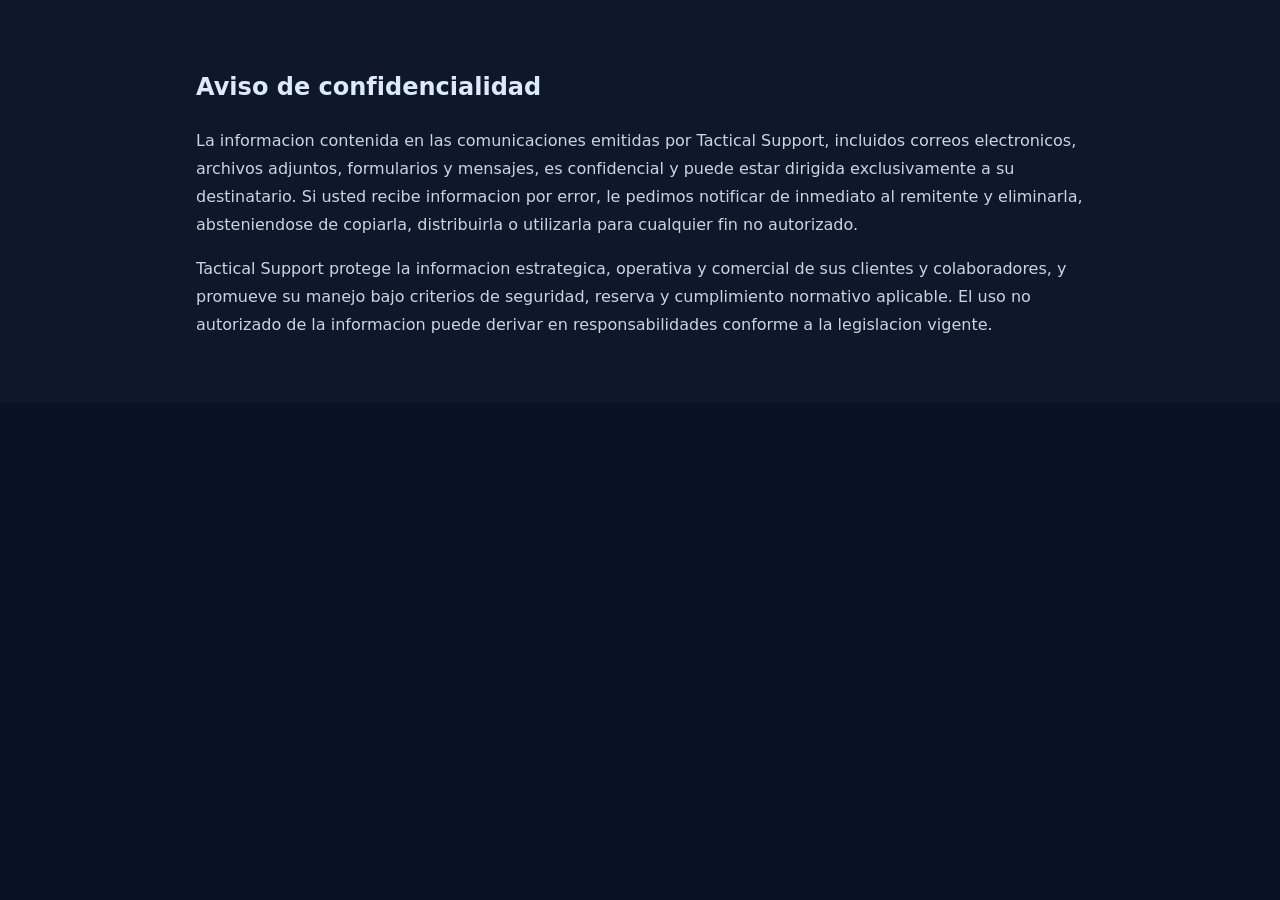
<file: aviso-confidencialidad.html>
<!DOCTYPE html>
<html lang="es">
  <head>
    <meta charset="UTF-8" />
    <meta name="viewport" content="width=device-width, initial-scale=1.0, viewport-fit=cover" />
    <title>Aviso de confidencialidad | Tactical Support</title>
    <meta name="robots" content="noindex, follow" />
    <link rel="canonical" href="https://tacticalsupport.com.mx/aviso-confidencialidad.html" />
    <link rel="icon" type="image/png" sizes="32x32" href="logo1.png?v=2" />
    <link rel="stylesheet" href="css/styles.css" />
  </head>
  <body>
    <main>
      <section class="section legal-section legal-section--alt" aria-labelledby="aviso-confidencialidad-title">
        <div class="container legal-container">
          <h1 id="aviso-confidencialidad-title">Aviso de confidencialidad</h1>
          <p>
            La informacion contenida en las comunicaciones emitidas por Tactical Support, incluidos
            correos electronicos, archivos adjuntos, formularios y mensajes, es confidencial y
            puede estar dirigida exclusivamente a su destinatario. Si usted recibe informacion por
            error, le pedimos notificar de inmediato al remitente y eliminarla, absteniendose de
            copiarla, distribuirla o utilizarla para cualquier fin no autorizado.
          </p>
          <p>
            Tactical Support protege la informacion estrategica, operativa y comercial de sus
            clientes y colaboradores, y promueve su manejo bajo criterios de seguridad, reserva y
            cumplimiento normativo aplicable. El uso no autorizado de la informacion puede derivar
            en responsabilidades conforme a la legislacion vigente.
          </p>
        </div>
      </section>
    </main>
  </body>
</html>
</file>
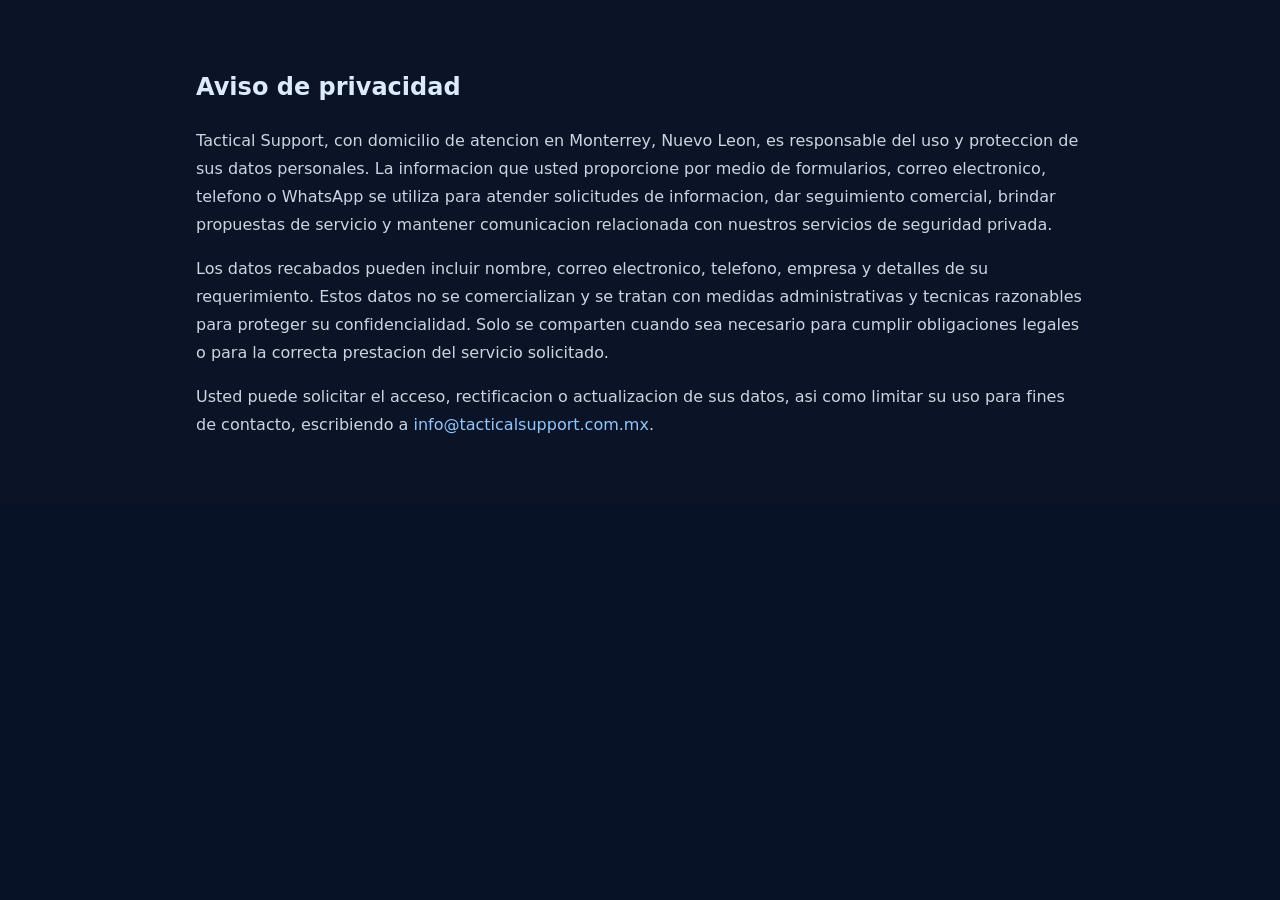
<file: aviso-privacidad.html>
<!DOCTYPE html>
<html lang="es">
  <head>
    <meta charset="UTF-8" />
    <meta name="viewport" content="width=device-width, initial-scale=1.0, viewport-fit=cover" />
    <title>Aviso de privacidad | Tactical Support</title>
    <meta name="robots" content="noindex, follow" />
    <link rel="canonical" href="https://tacticalsupport.com.mx/aviso-privacidad.html" />
    <link rel="icon" type="image/png" sizes="32x32" href="logo1.png?v=2" />
    <link rel="stylesheet" href="css/styles.css" />
  </head>
  <body>
    <main>
      <section class="section legal-section" aria-labelledby="aviso-privacidad-title">
        <div class="container legal-container">
          <h1 id="aviso-privacidad-title">Aviso de privacidad</h1>
          <p>
            Tactical Support, con domicilio de atencion en Monterrey, Nuevo Leon, es responsable
            del uso y proteccion de sus datos personales. La informacion que usted proporcione por
            medio de formularios, correo electronico, telefono o WhatsApp se utiliza para atender
            solicitudes de informacion, dar seguimiento comercial, brindar propuestas de servicio y
            mantener comunicacion relacionada con nuestros servicios de seguridad privada.
          </p>
          <p>
            Los datos recabados pueden incluir nombre, correo electronico, telefono, empresa y
            detalles de su requerimiento. Estos datos no se comercializan y se tratan con medidas
            administrativas y tecnicas razonables para proteger su confidencialidad. Solo se
            comparten cuando sea necesario para cumplir obligaciones legales o para la correcta
            prestacion del servicio solicitado.
          </p>
          <p>
            Usted puede solicitar el acceso, rectificacion o actualizacion de sus datos, asi como
            limitar su uso para fines de contacto, escribiendo a
            <a href="mailto:info@tacticalsupport.com.mx?subject=Derechos%20de%20datos%20personales"
              >info@tacticalsupport.com.mx</a
            >.
          </p>
        </div>
      </section>
    </main>
  </body>
</html>
</file>
<file: css/styles.css>
/*
  Raíz: gif-tactical.gif, logo.png, somos.png, tactical-edificio.jpg, servicios.jpg, space2.webp (SkyProtector)
  Imágenes en /images/: bg-servicios.jpg, bg-drone.jpg, bg-skymanager.jpg,
  bg-ubicaciones.jpg, bg-filosofia.jpg, bg-compromiso.jpg,
  bg-bolsa.jpg, bg-contacto.jpg, nosotros.jpg
*/
/* Tactical Support — paleta: blanco, negro, azul oscuro + fondos tipo sitio .mx */
:root {
  --white: #ffffff;
  --off-white: #e8edf3;
  --black: #05080d;
  --gray-600: #4a5568;
  --gray-400: #718096;
  --blue-dark: #0b1426;
  --blue-mid: #152238;
  --blue-accent: #3b82f6;
  --blue-light: #60a5fa;
  --border: rgba(11, 20, 38, 0.12);
  --shadow: 0 12px 40px rgba(11, 20, 38, 0.08);
  --radius: 6px;
  --font: "DM Sans", system-ui, sans-serif;
  --font-display: "Outfit", system-ui, sans-serif;
  --page-bg: #070b10;
  --orange-cta: #ea580c;
  --orange-cta-hover: #c2410c;
  --services-panel: #0a192f;
  --glass: rgba(255, 255, 255, 0.06);
  --glass-border: rgba(255, 255, 255, 0.12);
  --overlay-dark: linear-gradient(
    160deg,
    rgba(5, 8, 15, 0.94) 0%,
    rgba(11, 22, 42, 0.88) 45%,
    rgba(15, 30, 55, 0.82) 100%
  );
  --overlay-mid: linear-gradient(
    180deg,
    rgba(7, 11, 18, 0.92) 0%,
    rgba(15, 25, 45, 0.85) 100%
  );
  --surface-0: #071226;
  --surface-1: #0b1832;
  --surface-2: #102041;
}

*,
*::before,
*::after {
  box-sizing: border-box;
}

html {
  scroll-behavior: smooth;
  -webkit-text-size-adjust: 100%;
  text-size-adjust: 100%;
}

/* Evita que el header tape secciones al navegar con anclas */
#nosotros,
#servicios,
#ubicaciones,
#contacto,
#formulario-contacto {
  scroll-margin-top: 84px;
}

@media (max-width: 900px) {
  #nosotros,
  #servicios,
  #ubicaciones,
  #contacto,
  #formulario-contacto {
    scroll-margin-top: calc(68px + env(safe-area-inset-top, 0px));
  }
}

body {
  margin: 0;
  font-family: var(--font);
  font-size: 1rem;
  line-height: 1.65;
  color: #e2e8f0;
  background: var(--surface-0);
  overflow-x: hidden;
}

img {
  max-width: 100%;
  height: auto;
  display: block;
}

a {
  color: var(--blue-light);
  text-decoration: none;
}

a:hover {
  text-decoration: underline;
}

.container {
  width: 100%;
  max-width: 1120px;
  margin-inline: auto;
  padding-inline: max(1rem, env(safe-area-inset-left)) max(1rem, env(safe-area-inset-right));
  box-sizing: border-box;
}

/* Render diferido para secciones largas (mejor scroll/rendimiento percibido) */
.services-ts,
.section-ubicaciones--bg,
.ts-filosofia,
.footer-cta,
.site-footer {
  content-visibility: auto;
  contain-intrinsic-size: 700px;
}

/* Header — barra oscura tipo sitio publicado */
.site-header {
  position: sticky;
  top: 0;
  z-index: 100;
  background: rgba(5, 8, 14, 0.88);
  backdrop-filter: blur(14px);
  -webkit-backdrop-filter: blur(14px);
  border-bottom: 1px solid rgba(255, 255, 255, 0.06);
  box-shadow: 0 4px 24px rgba(0, 0, 0, 0.35);
  padding-top: env(safe-area-inset-top, 0px);
}

.header-inner {
  display: flex;
  align-items: center;
  justify-content: space-between;
  padding: 0.85rem 0;
  gap: 1.5rem;
  min-width: 0;
}

.logo {
  display: inline-flex;
  align-items: center;
  gap: 0.65rem;
  font-family: var(--font-display);
  font-weight: 700;
  font-size: 1.15rem;
  letter-spacing: 0.06em;
  text-transform: uppercase;
  color: var(--white);
  text-decoration: none;
  min-width: 0;
  flex-shrink: 1;
}

.logo-img {
  height: 2.35rem;
  width: auto;
  max-width: 9rem;
  object-fit: contain;
  display: block;
}

.logo-wordmark {
  white-space: nowrap;
}

.logo:hover {
  text-decoration: none;
  color: var(--blue-light);
}

.logo-wordmark span {
  color: var(--blue-light);
}

.nav-main {
  display: flex;
  align-items: center;
  gap: 1.75rem;
}

.nav-main a {
  font-size: 0.78rem;
  font-weight: 600;
  letter-spacing: 0.08em;
  text-transform: uppercase;
  color: rgba(255, 255, 255, 0.62);
  text-decoration: none;
}

.nav-main a:hover {
  color: var(--white);
}

.header-social {
  display: inline-flex;
  align-items: center;
  gap: 0.5rem;
}

.header-social a {
  display: inline-flex;
  align-items: center;
  justify-content: center;
  width: 32px;
  height: 32px;
  border: 1px solid rgba(255, 255, 255, 0.26);
  border-radius: 50%;
  color: #dbeafe;
  text-decoration: none;
}

.header-social a:hover {
  color: #0b1426;
  background: #ffffff;
}

.nav-cta {
  background: linear-gradient(135deg, #2563eb 0%, #1d4ed8 100%);
  color: var(--white) !important;
  padding: 0.55rem 1.15rem;
  border-radius: var(--radius);
  font-weight: 600;
  border: 1px solid rgba(255, 255, 255, 0.12);
}

.nav-cta:hover {
  background: linear-gradient(135deg, #3b82f6 0%, #2563eb 100%);
  color: var(--white) !important;
  text-decoration: none;
}

.menu-toggle {
  display: none;
  background: rgba(255, 255, 255, 0.06);
  border: 1px solid rgba(255, 255, 255, 0.15);
  padding: 0.5rem 0.65rem;
  border-radius: var(--radius);
  cursor: pointer;
  font-size: 1.25rem;
  line-height: 1;
  color: var(--white);
  flex-shrink: 0;
  min-width: 44px;
  min-height: 44px;
  align-items: center;
  justify-content: center;
  touch-action: manipulation;
}

/* Hero — GIF en raíz (gif-tactical.gif) */
.hero {
  position: relative;
  isolation: isolate;
  min-height: min(88vh, 720px);
  display: flex;
  align-items: center;
  color: var(--white);
  background-color: #050a12;
  background-image: url("../gif-tactical.gif");
  background-size: cover;
  background-position: center;
  background-repeat: no-repeat;
  background-attachment: scroll;
  overflow-x: hidden;
}

.hero::before {
  content: none;
}

.hero::after {
  content: none;
}

.hero .container {
  position: relative;
  z-index: 1;
}

.hero-inner {
  padding: 4rem 0 5rem;
  max-width: 720px;
}

.hero-eyebrow {
  font-size: 0.85rem;
  font-weight: 600;
  letter-spacing: 0.12em;
  text-transform: uppercase;
  opacity: 0.9;
  margin-bottom: 0.35rem;
}

.hero-title-display {
  font-family: var(--font-display);
  font-size: clamp(3rem, 10vw, 5rem);
  font-weight: 700;
  line-height: 1;
  margin: 0 0 1.25rem;
  letter-spacing: -0.03em;
  text-shadow: 0 4px 40px rgba(0, 0, 0, 0.45);
}

.hero-rule {
  border: none;
  height: 2px;
  width: 4rem;
  margin: 0 0 1.5rem;
  background: rgba(255, 255, 255, 0.45);
}

.hero-quote {
  margin: 0 0 2rem;
  padding: 0;
  border: none;
  max-width: 560px;
}

.hero-quote p {
  margin: 0;
  font-size: 1.15rem;
  line-height: 1.65;
  opacity: 0.95;
  font-style: italic;
}

.btn-primary {
  display: inline-block;
  background: var(--white);
  color: var(--blue-dark) !important;
  padding: 0.85rem 1.75rem;
  border-radius: var(--radius);
  font-weight: 700;
  font-size: 0.95rem;
  text-decoration: none;
  border: 2px solid var(--white);
  transition: background 0.2s, color 0.2s;
}

.btn-primary:hover {
  background: transparent;
  color: var(--white) !important;
  text-decoration: none;
}

.btn-outline-light {
  display: inline-block;
  background: transparent;
  color: var(--white) !important;
  padding: 0.85rem 1.75rem;
  border-radius: var(--radius);
  font-weight: 600;
  border: 2px solid rgba(255, 255, 255, 0.5);
  text-decoration: none;
}

.btn-outline-light:hover {
  border-color: var(--white);
  text-decoration: none;
}

/* Contact strip */
.contact-strip {
  position: relative;
  background: linear-gradient(90deg, #0a1018 0%, #111827 50%, #0a1018 100%);
  color: var(--white);
  padding: 1.35rem 0;
  font-size: 0.9rem;
  border-top: 3px solid #2563eb;
  border-bottom: 1px solid rgba(255, 255, 255, 0.06);
}

.contact-strip-inner {
  display: grid;
  grid-template-columns: repeat(auto-fit, minmax(240px, 1fr));
  gap: 1.25rem 2rem;
  align-items: start;
}

.contact-strip strong {
  display: block;
  font-size: 0.7rem;
  letter-spacing: 0.12em;
  text-transform: uppercase;
  opacity: 0.65;
  margin-bottom: 0.35rem;
}

.contact-strip a {
  color: var(--white);
}

/* Sections */
.section {
  padding: 4.5rem 0;
}

.section-alt {
  background: var(--surface-1);
}

.section-head {
  text-align: center;
  max-width: 720px;
  margin: 0 auto 3rem;
}

.section-head h2 {
  font-family: var(--font-display);
  font-size: clamp(1.75rem, 3vw, 2.25rem);
  font-weight: 700;
  margin: 0 0 0.75rem;
  color: var(--blue-dark);
}

.section-head p {
  margin: 0;
  color: var(--gray-600);
  font-size: 1.05rem;
}

/* Quiénes somos — dos columnas: texto sobre tactical-edificio.jpg + somos.png */
.section-somos-pro {
  padding: 0;
  overflow: hidden;
  background: var(--surface-1);
}

.somos-split {
  display: grid;
  grid-template-columns: minmax(0, 1.08fr) minmax(0, 0.92fr);
  align-items: stretch;
  min-height: min(88vh, 720px);
}

.somos-split__text {
  position: relative;
  display: flex;
  align-items: center;
  justify-content: center;
  padding: clamp(2.5rem, 5vw, 4.25rem) clamp(1.5rem, 4vw, 3.25rem);
  background-color: var(--surface-1);
  background-image: var(--overlay-mid), url("../tactical-edificio.jpg");
  background-size: cover;
  background-position: center;
}

.somos-split__text-inner {
  position: relative;
  z-index: 1;
  max-width: 34rem;
  width: 100%;
}

.somos-eyebrow {
  font-size: 0.78rem;
  font-weight: 700;
  letter-spacing: 0.22em;
  text-transform: uppercase;
  color: rgba(255, 255, 255, 0.78);
  margin: 0 0 0.5rem;
}

.somos-title {
  font-family: var(--font-display);
  font-size: clamp(2rem, 4.2vw, 3rem);
  font-weight: 700;
  color: var(--white);
  margin: 0 0 1.5rem;
  letter-spacing: -0.02em;
  line-height: 1.08;
  text-shadow: 0 2px 28px rgba(0, 0, 0, 0.4);
}

.somos-body--pro p {
  margin: 0 0 1.25rem;
  color: #ffffff;
  font-size: 1.05rem;
  line-height: 1.78;
}

.somos-quote {
  font-size: 1.22rem;
  font-weight: 600;
  font-style: italic;
  color: #ffffff;
  margin: 0 0 1.75rem;
  line-height: 1.45;
}

.somos-cta {
  display: inline-block;
  padding: 0.92rem 1.9rem;
  border-radius: 999px;
  font-weight: 700;
  font-size: 0.78rem;
  letter-spacing: 0.14em;
  text-transform: uppercase;
  text-decoration: none;
  background: var(--orange-cta);
  color: #0a0a0a !important;
  transition: background 0.2s ease, transform 0.2s ease, box-shadow 0.2s ease;
  box-shadow: 0 10px 32px rgba(234, 88, 12, 0.38);
}

.somos-cta:hover {
  background: var(--orange-cta-hover);
  color: #0a0a0a !important;
  transform: translateY(-2px);
  box-shadow: 0 14px 36px rgba(234, 88, 12, 0.45);
  text-decoration: none;
}

.somos-split__media {
  position: relative;
  background: var(--surface-1);
  min-height: 280px;
}

.somos-figure {
  margin: 0;
  height: 100%;
  min-height: min(88vh, 720px);
  position: relative;
}

.somos-figure__img {
  width: 100%;
  height: 100%;
  min-height: min(88vh, 720px);
  object-fit: cover;
  object-position: center;
  display: block;
}

.somos-figure__logo {
  position: absolute;
  top: 1.35rem;
  right: 1.35rem;
  width: clamp(3rem, 7vw, 4.25rem);
  height: auto;
  max-height: 4.5rem;
  object-fit: contain;
  filter: drop-shadow(0 4px 24px rgba(0, 0, 0, 0.55));
  pointer-events: none;
}

@media (max-width: 960px) {
  .somos-split {
    grid-template-columns: 1fr;
    min-height: unset;
  }

  .somos-split__media {
    order: -1;
  }

  .somos-figure,
  .somos-figure__img {
    min-height: min(52vh, 420px);
  }

  .services-industrial-split {
    grid-template-columns: 1fr;
    min-height: unset;
  }

  .services-industrial-split__media {
    order: -1;
  }

  .services-industrial-split__img {
    min-height: 280px;
  }

  .services-industrial-grid {
    grid-template-columns: 1fr;
  }
}

.split-pre {
  font-size: 0.82rem;
  font-weight: 700;
  letter-spacing: 0.2em;
  text-transform: uppercase;
  color: var(--blue-light);
  margin: 0 0 0.35rem;
}

.split-main {
  font-family: var(--font-display);
  font-size: clamp(2.25rem, 5vw, 3.25rem);
  font-weight: 700;
  color: #f1f5f9;
  margin: 0 0 1.5rem;
  letter-spacing: -0.02em;
  line-height: 1.1;
}

.split-main--sm {
  font-size: clamp(1.75rem, 3.5vw, 2.5rem);
}

.somos-body {
  max-width: 800px;
}

.somos-body p {
  margin: 0 0 1rem;
  color: #ffffff;
  font-size: 1.05rem;
  line-height: 1.75;
}

.philosophy-line {
  font-size: 1.25rem;
  font-weight: 600;
  font-style: italic;
  color: var(--blue-light);
  margin: 1.5rem 0 0;
}

/* Servicios — bloque industrial: imagen (servicios.jpg) + panel oscuro + grid 2×2 */
.services-ts {
  position: relative;
  padding: 0;
}

.services-industrial-split {
  display: grid;
  grid-template-columns: 1fr 1fr;
  align-items: stretch;
  min-height: min(88vh, 780px);
}

.services-industrial-split__media {
  position: relative;
  min-height: 320px;
  background: var(--surface-1);
}

.services-industrial-split__img {
  width: 100%;
  height: 100%;
  min-height: min(88vh, 780px);
  object-fit: cover;
  object-position: center;
  display: block;
}

.services-industrial-split__panel {
  background: var(--services-panel);
  padding: clamp(2.25rem, 4.5vw, 3.75rem) clamp(1.5rem, 3.5vw, 3.25rem);
  display: flex;
  flex-direction: column;
  justify-content: center;
}

.services-industrial-eyebrow {
  font-size: 0.8rem;
  font-weight: 700;
  letter-spacing: 0.2em;
  text-transform: uppercase;
  color: rgba(255, 255, 255, 0.88);
  margin: 0 0 0.4rem;
}

.services-industrial-title {
  font-family: var(--font-display);
  font-size: clamp(2rem, 3.8vw, 2.85rem);
  font-weight: 700;
  color: var(--white);
  margin: 0 0 1.15rem;
  letter-spacing: -0.02em;
  line-height: 1.1;
}

.services-industrial-lead {
  margin: 0 0 1.75rem;
  font-size: 1.02rem;
  line-height: 1.75;
  color: rgba(241, 245, 249, 0.94);
  max-width: 38rem;
}

.services-industrial-grid {
  display: grid;
  grid-template-columns: 1fr 1fr;
  gap: 1.35rem 1.5rem;
}

.services-industrial-card {
  margin: 0;
}

.services-industrial-icon {
  color: var(--orange-cta);
  margin-bottom: 0.55rem;
  line-height: 0;
}

.services-industrial-icon svg {
  display: block;
}

.services-industrial-card h3 {
  font-family: var(--font-display);
  font-size: 1.02rem;
  font-weight: 700;
  color: var(--orange-cta);
  margin: 0 0 0.45rem;
  line-height: 1.25;
}

.services-industrial-card p {
  margin: 0;
  font-size: 0.9rem;
  line-height: 1.62;
  color: rgba(255, 255, 255, 0.9);
}

.services-ts-rest {
  padding: 0;
}

/* Otros servicios — fondo tactical-edificio + tres tarjetas con imagen */
.services-otros-band {
  position: relative;
  padding: 4rem 0 4.5rem;
  background-color: var(--surface-1);
  background-image: linear-gradient(
      180deg,
      rgba(5, 12, 24, 0.9) 0%,
      rgba(8, 18, 35, 0.82) 50%,
      rgba(5, 12, 22, 0.88) 100%
    ),
    url("../tactical-edificio.jpg");
  background-size: cover;
  background-position: center;
}

.services-otros-head {
  text-align: left;
  margin: 0 0 2.75rem;
  padding: 0;
  border: none;
}

.services-otros-eyebrow {
  font-size: 0.82rem;
  font-weight: 600;
  letter-spacing: 0.16em;
  text-transform: uppercase;
  color: rgba(255, 255, 255, 0.92);
  margin: 0 0 0.35rem;
}

.services-otros-title {
  font-family: var(--font-display);
  font-size: clamp(2rem, 4vw, 2.85rem);
  font-weight: 700;
  color: var(--white);
  margin: 0;
  letter-spacing: -0.02em;
  line-height: 1.08;
}

.services-otros-grid {
  display: grid;
  grid-template-columns: repeat(3, minmax(0, 1fr));
  gap: 1.5rem;
  align-items: stretch;
}

.services-otros-card {
  position: relative;
  border-radius: 12px;
  overflow: hidden;
  min-height: 400px;
  display: flex;
  flex-direction: column;
  justify-content: flex-end;
  box-shadow: 0 20px 50px rgba(0, 0, 0, 0.4);
  transition: transform 0.25s ease, box-shadow 0.25s ease;
}

.services-otros-card:hover {
  transform: translateY(-4px);
  box-shadow: 0 28px 60px rgba(0, 0, 0, 0.5);
}

.services-otros-card__img {
  position: absolute;
  inset: 0;
  width: 100%;
  height: 100%;
  object-fit: cover;
  transform: scale(1.03);
  transition: transform 0.45s ease;
}

.services-otros-card:hover .services-otros-card__img {
  transform: scale(1.08);
}

.services-otros-card__shade {
  position: absolute;
  inset: 0;
  z-index: 1;
  background: linear-gradient(
    to top,
    rgba(4, 8, 18, 0.95) 0%,
    rgba(4, 8, 18, 0.55) 48%,
    rgba(4, 8, 18, 0.28) 100%
  );
  pointer-events: none;
}

.services-otros-card__body {
  position: relative;
  z-index: 2;
  padding: 1.75rem 1.35rem 1.85rem;
}

.services-otros-card__body h3 {
  font-family: var(--font-display);
  font-size: 0.95rem;
  font-weight: 700;
  letter-spacing: 0.1em;
  text-transform: uppercase;
  color: var(--white);
  margin: 0 0 0.65rem;
  line-height: 1.25;
}

.services-otros-card__body p {
  margin: 0;
  font-size: 0.92rem;
  line-height: 1.65;
  color: rgba(255, 255, 255, 0.94);
}

.services-post-otros {
  padding-top: 0;
  padding-bottom: 0;
}

@media (max-width: 960px) {
  .services-otros-grid {
    grid-template-columns: 1fr;
  }

  .services-otros-card {
    min-height: 320px;
  }
}

.section-services--bg {
  background-color: var(--surface-1);
  background-image: var(--overlay-dark), url("../images/bg-servicios.jpg");
  background-size: cover;
  background-position: center;
}

.section-services--bg .ts-services-head {
  text-align: center;
  margin-bottom: 2.5rem;
}

.section-services--bg .ts-services-eyebrow {
  color: #93c5fd;
}

.section-services--bg .ts-services-title {
  color: var(--white);
  text-shadow: 0 2px 20px rgba(0, 0, 0, 0.4);
}

.section-services--bg .split-pre {
  color: #93c5fd;
}

.section-services--bg .split-main {
  color: var(--white);
}

.ts-services-head {
  text-align: center;
  margin-bottom: 2.5rem;
}

.ts-services-eyebrow {
  font-size: 0.8rem;
  font-weight: 700;
  letter-spacing: 0.16em;
  text-transform: uppercase;
  color: var(--blue-light);
  margin: 0 0 0.5rem;
}

.ts-services-title {
  font-family: var(--font-display);
  font-size: clamp(1.85rem, 3.5vw, 2.5rem);
  font-weight: 700;
  color: #f1f5f9;
  margin: 0;
}

.ts-service-grid {
  display: grid;
  grid-template-columns: repeat(auto-fill, minmax(280px, 1fr));
  gap: 1.5rem;
  margin-bottom: 3.5rem;
}

.ts-service-card {
  background: var(--glass);
  backdrop-filter: blur(12px);
  -webkit-backdrop-filter: blur(12px);
  border: 1px solid var(--glass-border);
  border-radius: var(--radius);
  padding: 1.5rem 1.35rem;
  box-shadow: 0 8px 32px rgba(0, 0, 0, 0.35);
  transition: transform 0.2s, box-shadow 0.2s, border-color 0.2s;
}

.ts-service-card:hover {
  transform: translateY(-4px);
  border-color: rgba(96, 165, 250, 0.35);
  box-shadow: 0 16px 48px rgba(0, 0, 0, 0.45);
}

.ts-service-card h3 {
  font-family: var(--font-display);
  font-size: 1.1rem;
  font-weight: 700;
  color: var(--white);
  margin: 0 0 0.65rem;
  padding-bottom: 0.5rem;
  border-bottom: 2px solid rgba(96, 165, 250, 0.45);
}

.ts-service-card p {
  margin: 0;
  font-size: 0.95rem;
  color: rgba(226, 232, 240, 0.88);
  line-height: 1.65;
}

.ts-service-card--compact h3 {
  font-size: 1rem;
}

/* SkyProtector — imagen + panel con corte diagonal */
.ts-drone-showcase {
  display: grid;
  grid-template-columns: minmax(0, 0.38fr) minmax(0, 0.62fr);
  align-items: stretch;
  min-height: min(500px, 78vh);
  border-radius: 0;
  overflow: visible;
  box-shadow: none;
  border: none;
}

.ts-drone-showcase__media {
  position: relative;
  min-height: 300px;
  background: var(--surface-1);
}

.ts-drone-showcase__media img {
  width: 100%;
  height: 100%;
  min-height: 500px;
  object-fit: cover;
  object-position: center;
}

.ts-drone-showcase__panel {
  position: relative;
  margin-left: clamp(-3rem, -5vw, -2rem);
  padding-left: 0.5rem;
  background: linear-gradient(168deg, #08214a 0%, #0a1e40 48%, #071734 100%);
  clip-path: polygon(clamp(2.5rem, 4vw, 3.75rem) 0, 100% 0, 100% 100%, 0 100%);
  display: flex;
  flex-direction: column;
}

.ts-drone-showcase__inner {
  flex: 1;
  display: flex;
  flex-direction: column;
  justify-content: center;
  min-width: 0;
  gap: 0.55rem;
  padding: 1.5rem 2.1rem 1.5rem clamp(1.8rem, 3.2vw, 2.6rem);
}

.ts-drone-showcase__head {
  display: flex;
  flex-wrap: wrap;
  justify-content: space-between;
  align-items: flex-start;
  gap: 1rem 1.5rem;
  margin-bottom: 0.6rem;
}

.ts-drone-brand {
  display: flex;
  align-items: center;
  gap: 0.85rem;
}

.ts-drone-brand__mark {
  display: flex;
  flex-shrink: 0;
}

.ts-drone-brand__name {
  display: block;
  font-family: var(--font-display);
  font-size: 1.15rem;
  font-weight: 700;
  letter-spacing: 0.04em;
  text-transform: uppercase;
  color: var(--white);
  line-height: 1.15;
}

.ts-drone-brand__tag {
  display: block;
  font-size: 0.7rem;
  font-weight: 600;
  letter-spacing: 0.18em;
  text-transform: uppercase;
  color: var(--orange-cta);
  margin-top: 0.25rem;
}

.ts-drone-showcase .ts-drone-eyebrow {
  font-size: 0.86rem;
  font-weight: 700;
  font-style: italic;
  letter-spacing: 0.03em;
  text-transform: none;
  color: var(--orange-cta);
  margin: 0;
  max-width: 15rem;
  text-align: right;
  line-height: 1.4;
}

.ts-drone-showcase .ts-drone-title {
  font-family: var(--font-display);
  font-size: clamp(1.3rem, 1.75vw, 1.65rem);
  font-weight: 600;
  color: #f8fafc;
  margin: 0 0 0.75rem;
  line-height: 1.35;
}

.ts-drone-showcase .ts-drone-columns {
  display: grid;
  grid-template-columns: 1fr 1fr;
  gap: 1.25rem 1.75rem;
  margin-bottom: 0.75rem;
}

.ts-drone-showcase .ts-drone-list {
  margin: 0;
  padding-left: 1.15rem;
  font-size: 0.96rem;
  font-style: italic;
  line-height: 1.6;
  color: rgba(241, 245, 249, 0.96);
}

.ts-drone-features {
  list-style: none;
  margin: 0 0 0.85rem;
  padding: 0;
  display: grid;
  grid-template-columns: repeat(5, minmax(0, 1fr));
  gap: 0.7rem 0.45rem;
}

.ts-drone-features li {
  display: flex;
  flex-direction: column;
  align-items: center;
  text-align: center;
  gap: 0.45rem;
}

.ts-drone-features__icon {
  display: flex;
  align-items: center;
  justify-content: center;
  width: 46px;
  height: 46px;
  border-radius: 11px;
  background: rgba(234, 88, 12, 0.1);
  border: 1px solid rgba(234, 88, 12, 0.38);
  color: var(--orange-cta);
}

.ts-drone-features li span:last-child {
  font-size: 0.72rem;
  font-weight: 600;
  line-height: 1.28;
  letter-spacing: 0.01em;
  color: rgba(255, 255, 255, 0.93);
}

.ts-drone-skymanager {
  margin-top: 0.35rem;
  padding-top: 0.8rem;
  border-top: 1px solid rgba(148, 163, 184, 0.25);
  text-align: center;
}

.ts-drone-skymanager__label {
  font-family: var(--font-display);
  font-size: 0.95rem;
  font-weight: 700;
  letter-spacing: 0.22em;
  color: var(--white);
  margin: 0 0 0.6rem;
}

.ts-drone-skymanager__text {
  margin: 0 0 0.9rem;
  font-size: 0.98rem;
  line-height: 1.5;
  color: rgba(226, 232, 240, 0.9);
  max-width: 560px;
  margin-inline: auto;
}

.ts-drone-skymanager__link {
  color: var(--orange-cta) !important;
  font-weight: 700;
  font-size: 0.95rem;
  text-decoration: underline;
  text-underline-offset: 3px;
}

.ts-drone-skymanager__link:hover {
  color: var(--white) !important;
}

@media (max-width: 960px) {
  .ts-drone-showcase {
    grid-template-columns: 1fr;
    min-height: 0;
  }

  .ts-drone-showcase__media {
    min-height: 0;
  }

  .ts-drone-showcase__media img {
    min-height: min(48vh, 360px);
  }

  .ts-drone-showcase__panel {
    margin-left: 0;
    padding-left: 0;
    clip-path: none;
  }

  .ts-drone-showcase__inner {
    padding: 1.4rem 1.2rem 1.5rem;
    justify-content: flex-start;
    gap: 0.45rem;
  }

  .ts-drone-showcase__head {
    flex-direction: column;
    align-items: flex-start;
  }

  .ts-drone-showcase .ts-drone-eyebrow {
    text-align: left;
    max-width: none;
  }

  .ts-drone-features {
    grid-template-columns: repeat(2, minmax(0, 1fr));
  }

  .ts-drone-showcase .ts-drone-columns {
    grid-template-columns: 1fr;
  }
}

@media (max-width: 520px) {
  .ts-drone-features {
    grid-template-columns: 1fr;
  }
}

/* Ubicaciones */
.section-ubicaciones--bg {
  background-color: var(--surface-1);
  background-image: linear-gradient(180deg, rgba(11, 24, 50, 0.96) 0%, rgba(16, 32, 65, 0.96) 100%);
  background-size: cover;
  background-position: center;
}

.section-ubicaciones--bg .split-pre {
  color: var(--blue-accent);
}

.section-ubicaciones--bg .split-main {
  color: #f8fafc;
}

.ts-loc-head {
  text-align: center;
  margin-bottom: 2.2rem;
}

.ts-loc-layout {
  display: grid;
  grid-template-columns: minmax(0, 1.35fr) minmax(280px, 0.65fr);
  gap: 1.5rem;
  align-items: stretch;
}

.ts-loc-panel {
  background: linear-gradient(180deg, #0f172a 0%, #16233b 100%);
  border: 1px solid rgba(147, 197, 253, 0.2);
  border-radius: 18px;
  box-shadow: 0 20px 42px rgba(2, 6, 23, 0.34);
  padding: 2rem;
}

.ts-loc-kicker {
  margin: 0 0 0.65rem;
  font-size: 0.76rem;
  letter-spacing: 0.14em;
  text-transform: uppercase;
  font-weight: 700;
  color: #93c5fd;
}

.ts-loc-panel h3 {
  margin: 0;
  color: #f8fafc;
  font-family: var(--font-display);
  font-size: clamp(1.2rem, 1.7vw, 1.45rem);
  line-height: 1.25;
}

.ts-loc-copy {
  margin: 0.8rem 0 1.35rem;
  color: #dbeafe;
  line-height: 1.65;
}

.ts-loc-copy--small {
  margin-top: 0;
  margin-bottom: 1.25rem;
  font-size: 0.95rem;
  color: #bfdbfe;
}

.ts-loc-office-card {
  background: linear-gradient(180deg, #0f172a 0%, #16233b 100%);
  color: #dbeafe;
  border-radius: 18px;
  box-shadow: 0 20px 42px rgba(2, 6, 23, 0.34);
  padding: 1.65rem;
  display: flex;
  flex-direction: column;
  justify-content: center;
  gap: 0.75rem;
}

.ts-loc-office-icon {
  width: 44px;
  height: 44px;
  border-radius: 50%;
  display: inline-flex;
  align-items: center;
  justify-content: center;
  color: var(--orange-cta);
  background: rgba(249, 115, 22, 0.12);
  border: 1px solid rgba(249, 115, 22, 0.28);
}

.ts-loc-office-label {
  margin: 0;
  font-size: 0.75rem;
  letter-spacing: 0.14em;
  text-transform: uppercase;
  font-weight: 700;
  color: #93c5fd;
}

.ts-loc-office-address {
  margin: 0;
  color: #f8fafc;
  font-size: 1.02rem;
  line-height: 1.5;
  font-weight: 600;
}

.ts-loc-office-actions {
  display: grid;
  gap: 0.45rem;
}

.ts-loc-office-actions a {
  color: #cbd5e1;
  text-decoration: none;
  font-weight: 500;
}

.ts-loc-office-actions a:hover {
  color: #f8fafc;
  text-decoration: underline;
}

.ts-loc-office-actions a:focus-visible {
  outline: 2px solid rgba(147, 197, 253, 0.85);
  outline-offset: 2px;
  border-radius: 4px;
}

.ts-loc-map-card {
  background: linear-gradient(180deg, #0b1730 0%, #111f3d 100%);
  border-radius: 18px;
  box-shadow: 0 20px 42px rgba(2, 6, 23, 0.34);
  padding: 1.4rem;
  display: flex;
  align-items: center;
}

.ts-loc-map-wrap {
  width: 100%;
}

.ts-loc-map-canvas {
  position: relative;
}

.ts-loc-map-image {
  display: block;
  width: 100%;
  height: auto;
  border: 0;
  border-radius: 0;
}

.ts-loc-map-legend {
  list-style: none;
  margin: 0.8rem 0 0;
  padding: 0;
  display: grid;
  gap: 0.45rem;
}

.ts-loc-map-legend li {
  display: flex;
  align-items: center;
  gap: 0.45rem;
  color: #dbeafe;
  font-size: 0.83rem;
}

.ts-loc-map-legend .dot {
  width: 8px;
  height: 8px;
  border-radius: 50%;
  background: var(--orange-cta);
  box-shadow: 0 0 0 2px rgba(255, 255, 255, 0.22);
}

/* Filosofía */
.ts-filosofia {
  position: relative;
  color: var(--white);
  padding: 4rem 0;
  text-align: center;
}

.ts-filosofia--bg {
  background-color: var(--surface-1);
  background-image: linear-gradient(180deg, rgba(11, 24, 50, 0.96) 0%, rgba(16, 32, 65, 0.96) 100%);
  background-size: cover;
  background-position: center;
}

.ts-filosofia-inner {
  max-width: 720px;
}

.ts-filosofia-label {
  font-size: 0.8rem;
  font-weight: 700;
  letter-spacing: 0.15em;
  text-transform: uppercase;
  opacity: 0.75;
  margin: 0 0 1rem;
}

.ts-filosofia-quote {
  font-family: var(--font-display);
  font-size: clamp(1.35rem, 2.5vw, 1.85rem);
  font-weight: 700;
  font-style: italic;
  margin: 0 0 1.25rem;
  line-height: 1.35;
}

.ts-filosofia-quote .reg {
  font-size: 0.65em;
  vertical-align: super;
  font-style: normal;
  font-weight: 600;
}

.ts-filosofia-cta {
  margin: 0;
  font-size: 1.05rem;
  opacity: 0.92;
  line-height: 1.6;
}

/* Bolsa */
.section-bolsa {
  text-align: center;
}

.section-bolsa--bg {
  background-color: #0f172a;
  background-image: var(--overlay-mid), url("../images/bg-bolsa.jpg");
  background-size: cover;
  background-position: center;
}

.section-bolsa--bg h2 {
  color: var(--white);
}

.section-bolsa--bg p {
  color: rgba(226, 232, 240, 0.9);
}

.section-bolsa--bg .btn-dark {
  border: 1px solid rgba(255, 255, 255, 0.2);
}

.bolsa-inner {
  max-width: 640px;
  margin-inline: auto;
}

.section-bolsa h2 {
  font-family: var(--font-display);
  color: #f1f5f9;
  margin: 0 0 1rem;
}

.section-bolsa p {
  color: rgba(226, 232, 240, 0.88);
  margin: 0 0 1.5rem;
  line-height: 1.7;
}

/* Formulario contacto */
.contact-form {
  margin: 2.5rem auto 0;
  max-width: 560px;
  text-align: left;
}

.contact-form-title {
  font-family: var(--font-display);
  font-size: 1.1rem;
  font-weight: 700;
  margin: 0 0 1.25rem;
  text-align: center;
}

.contact-form-grid {
  display: grid;
  grid-template-columns: 1fr 1fr;
  gap: 1rem;
}

.contact-field {
  display: flex;
  flex-direction: column;
  gap: 0.35rem;
}

.contact-field span {
  font-size: 0.8rem;
  font-weight: 600;
  color: rgba(255, 255, 255, 0.85);
}

.contact-field input,
.contact-field textarea,
.contact-field select {
  width: 100%;
  padding: 0.65rem 0.75rem;
  border: 1px solid rgba(255, 255, 255, 0.25);
  border-radius: var(--radius);
  background: rgba(255, 255, 255, 0.08);
  color: var(--white);
  font-family: inherit;
  font-size: 0.95rem;
}

.contact-field input::placeholder,
.contact-field textarea::placeholder {
  color: rgba(255, 255, 255, 0.35);
}

.contact-field textarea {
  resize: vertical;
  min-height: 100px;
}

.contact-field select {
  appearance: none;
  -webkit-appearance: none;
  background-color: rgba(15, 23, 42, 0.82);
  color: #f8fafc;
  background-image: linear-gradient(45deg, transparent 50%, #cbd5e1 50%),
    linear-gradient(135deg, #cbd5e1 50%, transparent 50%);
  background-position: calc(100% - 17px) calc(50% + 1px), calc(100% - 12px) calc(50% + 1px);
  background-size: 5px 5px, 5px 5px;
  background-repeat: no-repeat;
  cursor: pointer;
}

.contact-field select option {
  background: #0b1426;
  color: #f8fafc;
}

.contact-consent {
  display: grid;
  grid-template-columns: auto 1fr;
  align-items: start;
  gap: 0.6rem;
  margin-top: 0.35rem;
  color: rgba(226, 232, 240, 0.92);
  font-size: 0.88rem;
  line-height: 1.5;
}

.contact-consent input {
  margin-top: 0.15rem;
  width: 16px;
  height: 16px;
}

.contact-consent a {
  color: #93c5fd;
}

.contact-field--full {
  grid-column: 1 / -1;
}

.contact-submit {
  margin-top: 1.25rem;
  width: 100%;
  text-align: center;
  cursor: pointer;
  border: none;
  font-family: inherit;
}

.contact-form-response {
  min-height: 1.1rem;
  margin: 0.85rem 0 0;
  font-size: 0.85rem;
  text-align: center;
  color: #93c5fd;
}

.contact-form-response.is-success {
  color: #86efac;
}

.contact-form-response.is-error {
  color: #fca5a5;
}

.contact-form-note {
  font-size: 0.75rem;
  opacity: 0.65;
  margin: 1rem 0 0;
  text-align: center;
  line-height: 1.5;
}

.footer-legal {
  margin-top: 1.8rem;
  font-size: 0.8rem;
  opacity: 0.75;
  text-align: left;
}

.footer-legal a {
  color: var(--white);
}

.legal-section {
  padding-top: 3rem;
  padding-bottom: 3rem;
  background: #0b1426;
  color: #dbeafe;
}

.legal-section--alt {
  background: #0f172a;
}

.legal-container {
  max-width: 920px;
}

.legal-section h2 {
  margin: 0 0 1rem;
  font-family: var(--font-display);
  font-size: clamp(1.3rem, 2.2vw, 1.7rem);
  color: #f8fafc;
}

.legal-section p {
  margin: 0 0 1rem;
  line-height: 1.75;
  color: #cbd5e1;
}

.legal-section a {
  color: #93c5fd;
}

/* Compromiso / nosotros extendido */
.about-page {
  padding: 0;
  background: #0c1017;
}

.about-hero {
  padding: 4rem 0 3rem;
  border-bottom: none;
}

.about-hero--bg {
  background-color: #0a1628;
  background-image: var(--overlay-mid), url("../images/bg-compromiso.jpg");
  background-size: cover;
  background-position: center;
}

.about-hero--bg .about-hero-title {
  color: var(--white);
  text-shadow: 0 2px 24px rgba(0, 0, 0, 0.4);
}

.about-hero--bg .about-hero-line:last-child {
  color: #93c5fd;
}

.about-hero--bg .about-lead {
  color: rgba(226, 232, 240, 0.92);
}

.about-hero-title {
  font-family: var(--font-display);
  font-weight: 700;
  font-size: clamp(2.5rem, 7vw, 4rem);
  line-height: 1.05;
  letter-spacing: -0.03em;
  color: #f1f5f9;
  margin: 0 0 1.75rem;
}

.about-hero-line {
  display: block;
}

.about-hero-line:last-child {
  color: #cbd5e1;
}

.about-lead {
  max-width: 720px;
  margin: 0;
  font-size: 1.08rem;
  color: #cbd5e1;
  line-height: 1.75;
}

.about-block {
  padding: 3.5rem 0;
  background: #f1f5f9;
}

.about-block--alt {
  background-color: #0d1b33;
  background-image: linear-gradient(
      180deg,
      rgba(8, 18, 36, 0.78) 0%,
      rgba(8, 18, 36, 0.82) 100%
    ),
    url("../tactical-edificio.jpg");
  background-size: cover;
  background-position: center;
}

.about-block--alt .about-section-title {
  color: #f8fafc;
}

.about-block--alt .about-why-text p,
.about-block--alt .about-why-list {
  color: rgba(226, 232, 240, 0.92);
}

.about-section-title {
  font-family: var(--font-display);
  font-size: clamp(1.35rem, 2.5vw, 1.85rem);
  font-weight: 700;
  color: #0f172a;
  margin: 0 0 1.5rem;
  line-height: 1.25;
}

.about-why-grid {
  display: grid;
  grid-template-columns: minmax(0, 1.05fr) minmax(0, 0.95fr);
  gap: 2.5rem 2.75rem;
  align-items: start;
}

.about-why-text p {
  margin: 0 0 1rem;
  color: #334155;
  line-height: 1.7;
  font-size: 1.02rem;
}

.about-why-text p:last-of-type {
  margin-bottom: 1rem;
}

.about-why-list {
  margin: 0;
  padding-left: 1.25rem;
  color: #475569;
  line-height: 1.75;
}

.about-why-list li {
  margin-bottom: 0.5rem;
}

.about-showcase-img {
  margin: 0;
  min-height: 280px;
  aspect-ratio: 4 / 3;
  border-radius: var(--radius);
  border: 1px solid rgba(147, 197, 253, 0.22);
  display: grid;
  place-items: center;
  overflow: hidden;
  background-color: rgba(15, 23, 42, 0.48);
  background-image: none;
  box-shadow: var(--shadow);
}

.about-showcase-logo {
  width: min(42%, 180px);
  height: auto;
  object-fit: contain;
  filter: drop-shadow(0 8px 20px rgba(0, 0, 0, 0.45));
}

.about-doubt-cta {
  background: var(--blue-dark);
  color: var(--white);
  padding: 2.25rem 0;
}

.about-doubt-inner {
  display: flex;
  flex-wrap: wrap;
  align-items: center;
  justify-content: space-between;
  gap: 1.25rem 2rem;
}

.about-doubt-title {
  font-family: var(--font-display);
  font-size: clamp(1.1rem, 2vw, 1.35rem);
  font-weight: 700;
  margin: 0;
  line-height: 1.3;
}

.about-doubt-cta .btn-dark {
  background: var(--white);
  color: var(--blue-dark) !important;
}

.about-doubt-cta .btn-dark:hover {
  background: var(--off-white);
  color: var(--blue-dark) !important;
}

.about-selection-intro {
  max-width: 800px;
  margin: 0 0 2rem;
  color: var(--gray-600);
  line-height: 1.75;
  font-size: 1.02rem;
}

.about-roles-grid {
  display: grid;
  grid-template-columns: repeat(2, 1fr);
  gap: 1.5rem;
}

.about-role-card {
  background: var(--white);
  border: 1px solid var(--border);
  border-radius: var(--radius);
  padding: 1.75rem 1.5rem;
  box-shadow: var(--shadow);
}

.about-role-heading {
  font-family: var(--font-display);
  font-size: 1.2rem;
  font-weight: 700;
  color: var(--blue-dark);
  margin: 0 0 1.25rem;
  padding-bottom: 0.75rem;
  border-bottom: 2px solid var(--blue-dark);
}

.about-role-block h5 {
  font-size: 0.82rem;
  font-weight: 700;
  letter-spacing: 0.06em;
  text-transform: uppercase;
  color: var(--blue-accent);
  margin: 0 0 0.5rem;
}

.about-role-block p {
  margin: 0 0 1.15rem;
  font-size: 0.95rem;
  color: var(--gray-600);
  line-height: 1.65;
}

.about-role-block:last-child p {
  margin-bottom: 0;
}

.about-testimonials-heading {
  text-align: center;
  margin-bottom: 2rem;
}

.about-testimonials {
  display: grid;
  grid-template-columns: repeat(3, 1fr);
  gap: 1.5rem;
  align-items: stretch;
}

.about-quote {
  margin: 0;
  background: var(--white);
  border: 1px solid var(--border);
  border-radius: var(--radius);
  padding: 1.5rem 1.35rem;
  box-shadow: var(--shadow);
  display: flex;
  flex-direction: column;
}

.about-block--alt.about-testimonials-wrap .about-quote {
  background: var(--white);
}

.about-quote blockquote {
  margin: 0 0 1rem;
  padding: 0;
  border: none;
  flex: 1;
}

.about-quote blockquote p {
  margin: 0;
  font-size: 0.95rem;
  font-style: italic;
  color: var(--gray-600);
  line-height: 1.65;
}

.about-quote figcaption {
  font-size: 0.82rem;
  font-weight: 600;
  color: var(--blue-accent);
  margin-top: auto;
  padding-top: 0.75rem;
  border-top: 1px solid var(--border);
}

.btn-dark {
  display: inline-block;
  background: var(--blue-dark);
  color: var(--white) !important;
  padding: 0.75rem 1.5rem;
  border-radius: var(--radius);
  font-weight: 600;
  text-decoration: none;
}

.btn-dark:hover {
  background: var(--blue-accent);
  text-decoration: none;
}

/* Footer CTA + contacto */
.footer-cta {
  position: relative;
  color: var(--white);
  padding: 3rem 0 2.2rem;
  text-align: left;
}

.footer-cta--bg {
  background-color: var(--surface-1);
  background-image: linear-gradient(165deg, rgba(11, 24, 50, 0.96) 0%, rgba(16, 32, 65, 0.94) 100%);
  background-size: cover;
  background-position: center;
}

.footer-cta h2 {
  font-family: var(--font-display);
  font-size: clamp(1.5rem, 2.5vw, 2rem);
  margin: 0 0 1.5rem;
}

.footer-cta a {
  color: var(--white);
}

.footer-grid-pro {
  display: grid;
  grid-template-columns: 180px 1fr 1.2fr;
  gap: 2.4rem;
  align-items: start;
}

.footer-brand {
  display: flex;
  justify-content: center;
}

.footer-brand img {
  width: 120px;
  height: auto;
  opacity: 0.98;
}

.footer-menu {
  display: grid;
  gap: 0.8rem;
}

.footer-menu h3,
.footer-contact h3 {
  margin: 0 0 0.8rem;
  font-family: var(--font-display);
  font-size: 1.05rem;
  color: #f8fafc;
  text-transform: uppercase;
  letter-spacing: 0.02em;
}

.footer-menu a {
  color: #dbeafe;
  text-decoration: none;
  font-weight: 600;
}

.footer-contact p {
  margin: 0 0 0.85rem;
  color: #dbeafe;
  font-weight: 600;
}

.footer-contact h3 + p {
  margin-bottom: 1.8rem;
}

.whatsapp-float {
  position: fixed;
  right: max(1rem, env(safe-area-inset-right, 0px));
  bottom: max(1rem, env(safe-area-inset-bottom, 0px));
  width: 60px;
  height: 60px;
  border-radius: 50%;
  display: inline-flex;
  align-items: center;
  justify-content: center;
  background: linear-gradient(180deg, #25d366 0%, #1fa855 100%);
  border: 3px solid rgba(255, 255, 255, 0.95);
  color: #fff;
  box-shadow: 0 14px 30px rgba(0, 0, 0, 0.38);
  z-index: 120;
  text-decoration: none;
  transition: transform 0.2s ease, box-shadow 0.2s ease, filter 0.2s ease;
}

.whatsapp-float::before {
  content: "";
  position: absolute;
  inset: -8px;
  border-radius: 50%;
  border: 2px solid rgba(37, 211, 102, 0.35);
  animation: wa-pulse 2.2s ease-out infinite;
}

.whatsapp-float svg {
  display: block;
  width: 26px;
  height: 26px;
}

.whatsapp-float:hover {
  transform: translateY(-3px) scale(1.02);
  filter: brightness(1.04);
  box-shadow: 0 18px 36px rgba(0, 0, 0, 0.45);
  text-decoration: none;
}

.whatsapp-float:focus-visible {
  outline: 3px solid rgba(255, 255, 255, 0.95);
  outline-offset: 2px;
}

@keyframes wa-pulse {
  0% {
    transform: scale(0.95);
    opacity: 0.8;
  }
  70% {
    transform: scale(1.08);
    opacity: 0;
  }
  100% {
    transform: scale(1.1);
    opacity: 0;
  }
}

.site-footer {
  background-color: var(--surface-1);
  background-image: linear-gradient(165deg, rgba(11, 24, 50, 0.96) 0%, rgba(16, 32, 65, 0.94) 100%);
  color: rgba(255, 255, 255, 0.75);
  padding: 2.2rem 0 max(1.4rem, env(safe-area-inset-bottom, 0px));
  font-size: 0.85rem;
}

.site-footer-copy {
  margin: 1.6rem 0 0;
  text-align: center;
}

.site-footer strong {
  color: var(--white);
}

@media (max-width: 1100px) {
  .footer-grid-pro {
    grid-template-columns: 140px 1fr 1fr;
    gap: 1.6rem;
  }

  .footer-brand img {
    width: 96px;
  }
}

/* Responsive */
@media (max-width: 900px) {
  .ts-loc-layout {
    grid-template-columns: 1fr;
  }

  .ts-loc-panel,
  .ts-loc-office-card,
  .ts-loc-map-card {
    padding: 1.4rem;
  }

  .contact-form-grid {
    grid-template-columns: 1fr;
  }

  .footer-grid-pro {
    grid-template-columns: 1fr;
    gap: 1.5rem;
  }

  .footer-brand {
    justify-content: flex-start;
  }

  .header-inner {
    gap: 0.8rem;
  }

  .logo-wordmark {
    display: none;
  }

  .about-why-grid {
    grid-template-columns: 1fr;
  }

  .about-showcase-img {
    min-height: 220px;
    max-width: 560px;
    margin-inline: auto;
  }

  .about-doubt-inner {
    flex-direction: column;
    text-align: center;
    justify-content: center;
  }

  .about-roles-grid {
    grid-template-columns: 1fr;
  }

  .about-testimonials {
    grid-template-columns: 1fr;
  }

  .nav-main {
    position: fixed;
    inset: calc(58px + env(safe-area-inset-top, 0px)) 0 0 0;
    z-index: 110;
    background: rgba(6, 13, 24, 0.98);
    backdrop-filter: blur(8px);
    -webkit-backdrop-filter: blur(8px);
    flex-direction: column;
    align-items: stretch;
    justify-content: flex-start;
    padding-top: 1rem;
    padding-bottom: max(1rem, env(safe-area-inset-bottom, 0px));
    padding-left: max(1rem, env(safe-area-inset-left, 0px));
    padding-right: max(1rem, env(safe-area-inset-right, 0px));
    gap: 0.45rem;
    border-top: 1px solid rgba(255, 255, 255, 0.12);
    box-shadow: inset 0 1px 0 rgba(255, 255, 255, 0.05);
    transform: translateX(100%);
    transition: transform 0.25s ease;
  }

  .nav-main a {
    display: block;
    width: 100%;
    padding: 0.85rem 0.95rem;
    border-radius: 10px;
    color: rgba(226, 232, 240, 0.95);
    border: 1px solid rgba(148, 163, 184, 0.18);
    background: rgba(15, 23, 42, 0.35);
    letter-spacing: 0.06em;
  }

  .nav-main a:hover {
    color: var(--white);
    background: rgba(30, 41, 59, 0.72);
    text-decoration: none;
  }

  .nav-main .nav-cta {
    margin-top: 0.35rem;
    text-align: center;
    border: none;
  }

  body.nav-open .nav-main {
    transform: translateX(0);
  }

  body.nav-open {
    overflow: hidden;
  }

  .menu-toggle {
    display: inline-flex;
  }

  .header-social {
    display: none;
  }

  .whatsapp-float {
    right: max(0.9rem, env(safe-area-inset-right, 0px));
    bottom: max(0.9rem, env(safe-area-inset-bottom, 0px));
    width: 56px;
    height: 56px;
  }

  .whatsapp-float svg {
    width: 24px;
    height: 24px;
  }
}

@media (max-width: 600px) {
  .container {
    padding-inline: max(0.85rem, env(safe-area-inset-left)) max(0.85rem, env(safe-area-inset-right));
  }

  .hero {
    min-height: min(78vh, 620px);
  }

  .hero-inner {
    padding: 2.25rem 0 3rem;
  }

  .section {
    padding: 2.75rem 0;
  }

  .hero-title-display {
    font-size: clamp(2.2rem, 11vw, 3.2rem);
  }

  .hero-quote p {
    font-size: 1.02rem;
    line-height: 1.55;
  }

  .btn-primary,
  .somos-cta {
    width: 100%;
    max-width: 22rem;
    text-align: center;
    box-sizing: border-box;
  }

  .services-otros-band {
    padding: 2.75rem 0 3rem;
  }

  .services-otros-head {
    margin-bottom: 2rem;
  }

  .services-otros-card {
    min-height: 280px;
  }

  .ts-filosofia {
    padding: 2.75rem 0;
  }

  .ts-filosofia-quote {
    font-size: clamp(1.2rem, 5.5vw, 1.65rem);
  }

  .footer-cta {
    padding: 2.5rem 0 2rem;
  }

  .contact-field input,
  .contact-field textarea,
  .contact-field select {
    font-size: 16px;
    padding: 0.75rem 0.85rem;
  }

  .contact-consent {
    font-size: 0.82rem;
    gap: 0.75rem;
  }

  .contact-consent input {
    width: 22px;
    height: 22px;
    min-width: 22px;
    min-height: 22px;
    margin-top: 0.1rem;
  }

  .footer-contact p {
    font-size: 0.95rem;
  }

  .footer-legal {
    overflow-wrap: anywhere;
    word-break: break-word;
    line-height: 1.55;
  }

  .footer-contact a {
    overflow-wrap: anywhere;
  }

  .ts-loc-panel,
  .ts-loc-map-card {
    padding: 1.25rem;
  }

  .ts-drone-showcase__media img {
    min-height: min(42vh, 300px);
  }

  .ts-drone-showcase .ts-drone-title {
    font-size: clamp(1.15rem, 4.5vw, 1.45rem);
  }
}

@media (prefers-reduced-motion: reduce) {
  html {
    scroll-behavior: auto;
  }

  *,
  *::before,
  *::after {
    animation: none !important;
    transition: none !important;
  }
}
</file>
